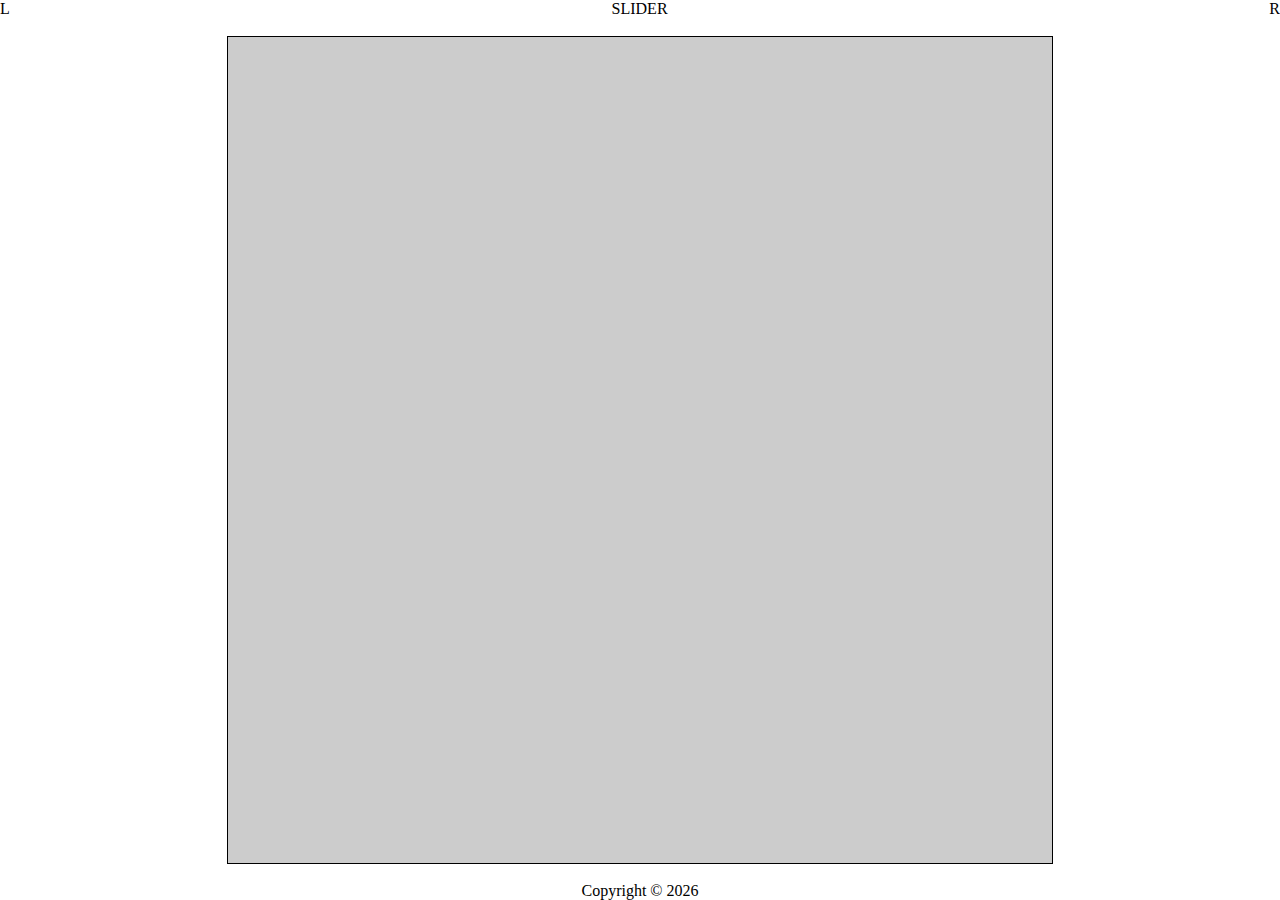
<file: index.html>
<!DOCTYPE html>

<html lang="en">

	<head>
		<!--<base href="http://slider.test/">-->
		<!----><base href="https://haddeng.github.io/slider/">
		<link rel="stylesheet" type="text/css" media="screen" href="css/app.css" />
    	<script src="js/slider.js" type="module"></script>
	</head>

	<body>
		<div id="template">
			<div id="header">
				<header>
					<div class="header-left">L</div>
					<div class="header-center">SLIDER</div>
					<div class="header-right">R</div>
				</header>
			</div>
			
			<div id="main">
				<main>
					<div id="game-container">
						<canvas id="game-canvas"></canvas>
					</div>
				</main>
			</div>
			
			<div id="footer">
				<footer>
					Copyright &copy; <span id="copyright-year"></span>
				</footer>
			</div>
		</div>
	</body>

</html>
</file>
<file: css/app.css>
* {
	box-sizing: border-box;
	margin: 0;
	padding: 0;
}

body {
	height: 100%;
	overflow-y: hidden;
	width: 100%;
}

html {
	height: 100%;
	width: 100%;
}

main {
	height: 100%;
}

#game-canvas {
	background-color: #cccccc;
	display: block;
	/*height: 100%;
	width: 100%;*/
}

#game-container {
	background-color: #cccccc;
	border: 1px solid black;
	height: 80vmin;
	margin: auto;
	width: 80vmin;
}

#header {
	flex-grow: 0;
	flex-shrink: 1;
	flex-basis: auto;
}

#header header {
	display: flex;
	flex-direction: row;
	flex-wrap: nowrap;
}

#header header .header-center {
	flex-grow: 1;
	flex-shrink: 1;
	flex-basis: auto;
	text-align: center;
}

#header header .header-left {
	flex-grow: 1;
	flex-shrink: 1;
	flex-basis: auto;
	text-align: left;
}

#header header .header-right {
	flex-grow: 1;
	flex-shrink: 1;
	flex-basis: auto;
	text-align: right;
}

#main {
	flex-grow: 1;
	flex-shrink: 1;
	flex-basis: auto;
}

#footer {
	flex-grow: 0;
	flex-shrink: 1;
	flex-basis: auto;
	text-align: center;
}

#template {
	display: flex;
	flex-direction: column;
	flex-wrap: nowrap;
	row-gap: 2%;
	height: 100%;
}
</file>
